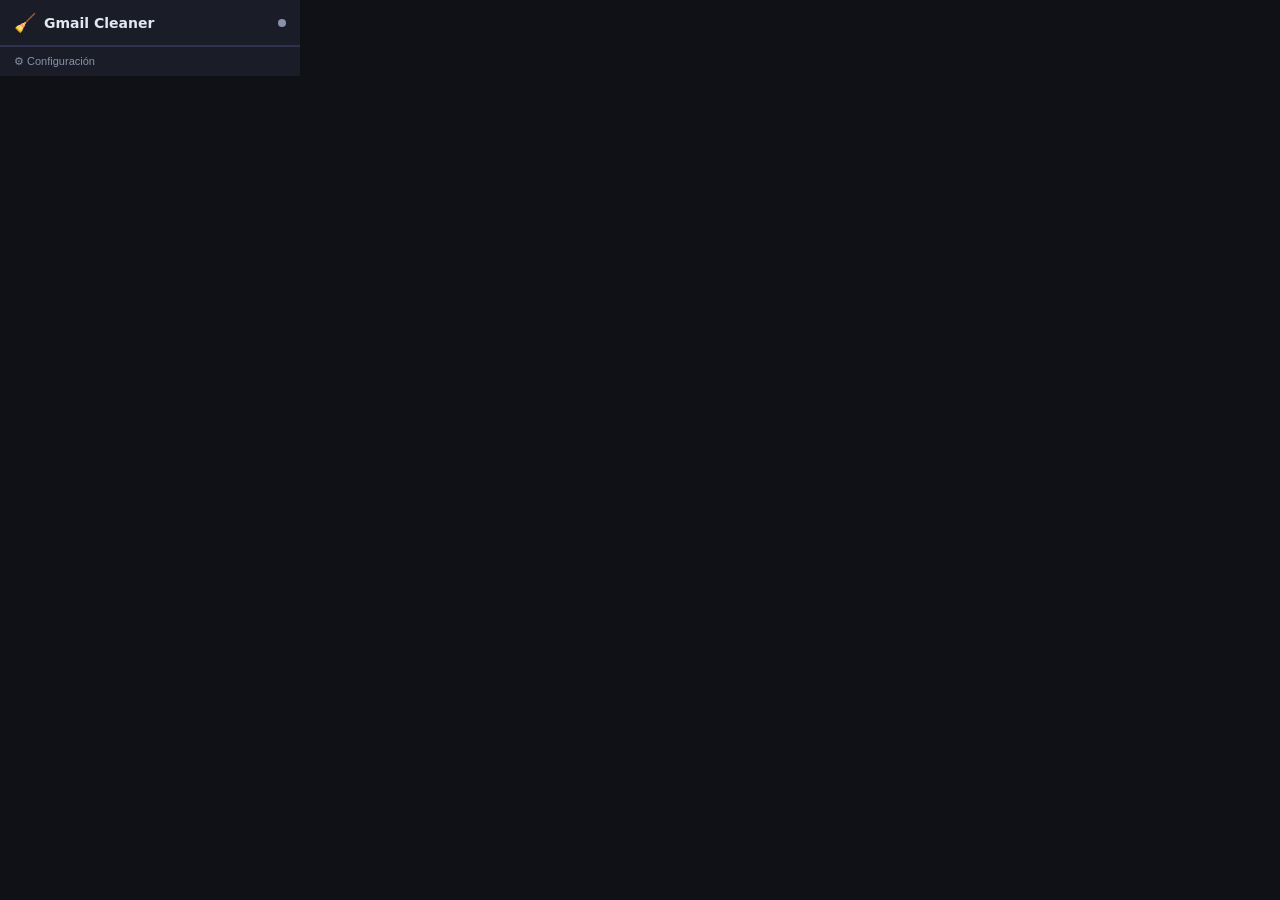
<file: chrome-extension/popup.html>
<!DOCTYPE html>
<html lang="es">
<head>
  <meta charset="UTF-8">
  <title>Gmail Cleaner</title>
  <link rel="stylesheet" href="style.css">
</head>
<body>
<div class="popup">
  <!-- Header -->
  <div class="popup-header">
    <span class="popup-logo">🧹</span>
    <span class="popup-title">Gmail Cleaner</span>
    <span id="server-status" class="server-dot" title="Estado del servidor"></span>
  </div>

  <!-- Setup (first time) -->
  <div id="setup-section" class="section hidden">
    <div class="setup-msg">
      <div class="setup-icon">⚙️</div>
      <p>Configura la URL del servidor para conectar con tu app local.</p>
    </div>
    <div class="field-group">
      <label>URL del servidor</label>
      <input type="text" id="server-url-input" placeholder="http://localhost:8000">
    </div>
    <button id="save-settings-btn" class="btn btn-primary btn-full">Guardar y conectar</button>
  </div>

  <!-- Offline -->
  <div id="offline-section" class="section hidden">
    <div class="offline-msg">
      <div style="font-size:32px;margin-bottom:8px;">🔌</div>
      <strong>Servidor offline</strong>
      <p>La app de Gmail Cleaner no está corriendo.<br>
         Iníciala con <code>uvicorn backend.main:app --reload</code></p>
    </div>
    <button id="retry-btn" class="btn btn-ghost btn-full">Reintentar</button>
    <button id="change-url-btn" class="btn btn-ghost btn-full" style="margin-top:4px;">Cambiar URL</button>
  </div>

  <!-- Main -->
  <div id="main-section" class="section hidden">
    <!-- Account selector -->
    <div class="account-bar">
      <span class="acct-dot"></span>
      <select id="account-select"></select>
    </div>

    <!-- Stats -->
    <div class="stats-grid">
      <div class="stat stat-red">
        <div class="stat-val" id="stat-breaches">—</div>
        <div class="stat-lbl">Brechas</div>
      </div>
      <div class="stat stat-yellow">
        <div class="stat-val" id="stat-pending">—</div>
        <div class="stat-lbl">Opt-outs pend.</div>
      </div>
      <div class="stat stat-red">
        <div class="stat-val" id="stat-errors">—</div>
        <div class="stat-lbl">Errores</div>
      </div>
      <div class="stat stat-green">
        <div class="stat-val" id="stat-confirmed">—</div>
        <div class="stat-lbl">Confirmados</div>
      </div>
    </div>

    <!-- Status bar -->
    <div id="overall-status" class="status-bar">
      <span id="status-icon">⏳</span>
      <span id="status-text">Cargando...</span>
    </div>

    <div class="meta" id="last-scan-meta"></div>

    <!-- Actions -->
    <div class="actions">
      <button id="scan-btn" class="btn btn-primary btn-full">▶ Escanear ahora</button>
      <div style="display:flex;gap:6px;margin-top:6px;">
        <button id="open-dashboard-btn" class="btn btn-ghost" style="flex:1;">Dashboard ↗</button>
      </div>
    </div>
  </div>

  <!-- Footer -->
  <div class="popup-footer">
    <button id="settings-toggle" class="link-btn">⚙ Configuración</button>
    <span id="last-updated"></span>
  </div>
</div>
<script src="popup.js"></script>
</body>
</html>
</file>
<file: chrome-extension/style.css>
:root {
  --bg: #0f1117;
  --surface: #1a1d27;
  --surface2: #22263a;
  --border: #2e3250;
  --accent: #4f7cff;
  --green: #22c55e;
  --yellow: #f59e0b;
  --red: #ef4444;
  --text: #e2e8f0;
  --text-muted: #8892aa;
}

* { box-sizing: border-box; margin: 0; padding: 0; }

body {
  font-family: 'Inter', system-ui, sans-serif;
  background: var(--bg);
  color: var(--text);
  font-size: 13px;
  width: 300px;
  min-height: 200px;
}

.popup { display: flex; flex-direction: column; }

/* Header */
.popup-header {
  display: flex;
  align-items: center;
  gap: 8px;
  padding: 12px 14px;
  background: var(--surface);
  border-bottom: 1px solid var(--border);
}

.popup-logo { font-size: 18px; }
.popup-title { font-weight: 700; font-size: 14px; flex: 1; }

.server-dot {
  width: 8px; height: 8px;
  border-radius: 50%;
  background: var(--text-muted);
  flex-shrink: 0;
}
.server-dot.online { background: var(--green); box-shadow: 0 0 4px var(--green); }
.server-dot.offline { background: var(--red); box-shadow: 0 0 4px var(--red); }

/* Sections */
.section { padding: 14px; }
.hidden { display: none !important; }

/* Setup */
.setup-msg { text-align: center; margin-bottom: 14px; }
.setup-icon { font-size: 32px; margin-bottom: 6px; }
.setup-msg p { font-size: 12px; color: var(--text-muted); }

.field-group { margin-bottom: 12px; }
.field-group label { display: block; font-size: 11px; color: var(--text-muted); margin-bottom: 4px; text-transform: uppercase; }
.field-group input {
  width: 100%;
  background: var(--surface2);
  border: 1px solid var(--border);
  border-radius: 6px;
  padding: 7px 10px;
  color: var(--text);
  font-size: 12px;
  outline: none;
}
.field-group input:focus { border-color: var(--accent); }

/* Offline */
.offline-msg {
  text-align: center;
  padding: 12px 0;
  color: var(--text-muted);
}
.offline-msg strong { display: block; color: var(--text); margin-bottom: 4px; }
.offline-msg p { font-size: 11px; line-height: 1.5; }
.offline-msg code { background: var(--surface2); padding: 1px 4px; border-radius: 3px; font-size: 10px; }

/* Account bar */
.account-bar {
  display: flex;
  align-items: center;
  gap: 6px;
  background: var(--surface2);
  border: 1px solid var(--border);
  border-radius: 6px;
  padding: 6px 10px;
  margin-bottom: 12px;
}

.acct-dot {
  width: 8px; height: 8px;
  border-radius: 50%;
  background: var(--green);
  flex-shrink: 0;
}

#account-select {
  flex: 1;
  background: transparent;
  border: none;
  color: var(--text);
  font-size: 12px;
  outline: none;
  cursor: pointer;
}

/* Stats */
.stats-grid {
  display: grid;
  grid-template-columns: 1fr 1fr;
  gap: 8px;
  margin-bottom: 10px;
}

.stat {
  background: var(--surface2);
  border: 1px solid var(--border);
  border-radius: 8px;
  padding: 10px;
  text-align: center;
}

.stat-val { font-size: 22px; font-weight: 700; }
.stat-lbl { font-size: 10px; color: var(--text-muted); margin-top: 2px; }
.stat-red .stat-val { color: var(--red); }
.stat-yellow .stat-val { color: var(--yellow); }
.stat-green .stat-val { color: var(--green); }

/* Status bar */
.status-bar {
  display: flex;
  align-items: center;
  gap: 8px;
  padding: 8px 10px;
  border-radius: 6px;
  font-size: 12px;
  margin-bottom: 8px;
  border: 1px solid var(--border);
  background: var(--surface2);
}

.status-error { border-color: var(--red); background: rgba(239,68,68,0.08); }
.status-warning { border-color: var(--yellow); background: rgba(245,158,11,0.08); }
.status-ok { border-color: var(--green); background: rgba(34,197,94,0.08); }

.meta { font-size: 11px; color: var(--text-muted); margin-bottom: 12px; }

/* Actions */
.actions { display: flex; flex-direction: column; gap: 0; }

/* Buttons */
.btn {
  display: inline-flex;
  align-items: center;
  justify-content: center;
  gap: 5px;
  padding: 7px 12px;
  border-radius: 6px;
  border: none;
  cursor: pointer;
  font-size: 12px;
  font-weight: 500;
  transition: opacity 0.15s;
}
.btn:hover { opacity: 0.85; }
.btn:disabled { opacity: 0.4; cursor: not-allowed; }
.btn-primary { background: var(--accent); color: #fff; }
.btn-ghost { background: var(--surface2); color: var(--text); border: 1px solid var(--border); }
.btn-full { width: 100%; }

/* Footer */
.popup-footer {
  display: flex;
  align-items: center;
  justify-content: space-between;
  padding: 8px 14px;
  border-top: 1px solid var(--border);
  background: var(--surface);
}

.link-btn {
  background: none;
  border: none;
  color: var(--text-muted);
  font-size: 11px;
  cursor: pointer;
  padding: 0;
}
.link-btn:hover { color: var(--text); }

#last-updated { font-size: 10px; color: var(--text-muted); }
</file>
